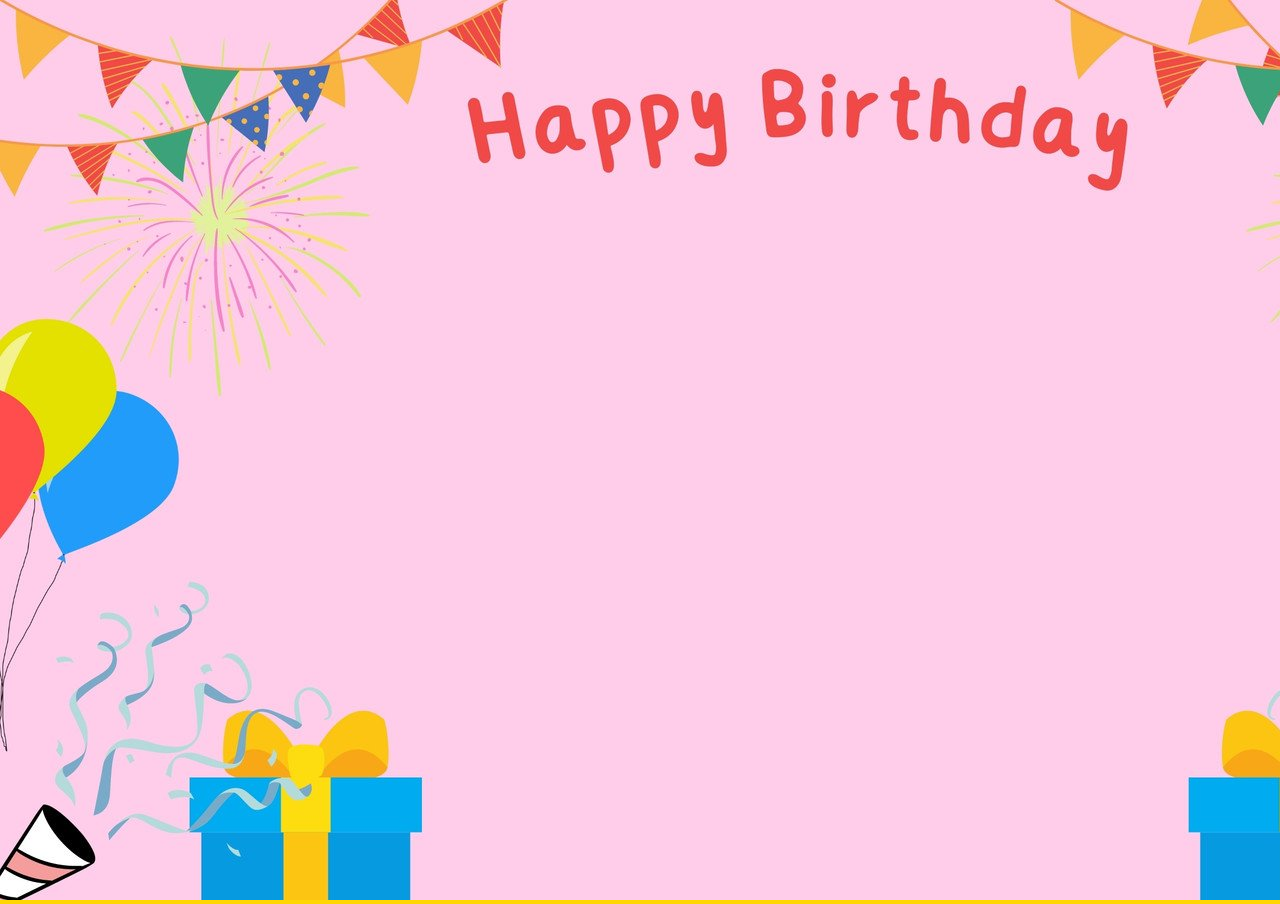
<file: HTML/indexx.html>
<!DOCTYPE html>
<html lang="en">
<head>
    <meta charset="UTF-8">
    <meta name="viewport" content="width=device-width, initial-scale=1.0">
    <title>Document</title>
    <link rel="shortcut icon" href="/IMG/FAVICON.png" type="image/x-icon">
    <link rel="preconnect" href="https://fonts.googleapis.com">
    <link rel="preconnect" href="https://fonts.gstatic.com" crossorigin>
    <link href="https://fonts.googleapis.com/css2?family=Playfair+Display:ital,wght@0,400;0,500;0,600;0,700;0,800;0,900;1,400;1,500;1,600;1,700;1,800;1,900&display=swap" rel="stylesheet">
    <link rel="stylesheet" href="/CSS/pembuka.css">
</head>
<body>
    <img src="/IMG/BG main.jpg" alt="">
</body>
</html>
</file>
<file: CSS/pembuka.css>
*{
    padding: 0;
    margin: 0;
    font-family: 'Playfair Display', serif;
}
body{
    background-image: url(/IMG/BG\ Main.png);
    width: 100%;
    height: auto;
}
.video{
    margin-left: 500px;
    margin-top: 30px;
    border-radius: 10px;
    margin-bottom: 40px;
    box-shadow: 0 0 5px black;
}
.judul{
    margin-left: 575px;
    margin-top: 130px;
    font-weight: 900;
    color: white;
    text-shadow: 0 0 5px black;
    ;
}
.animasi{
    transition: all 0.1s;
    -webkit-transition: all 0.1s;
}
.btn-lanjutin{
    padding: 10px 40px;
    margin-left: 625px;
    border-radius: 10px;
    font-family: 'Poppins', sans-serif;
    font-size: 25px;
    color: white;
    text-decoration: none;
}
.biru{
    background-color: #3498db;
    border-bottom: 5px solid #2980b9;
    text-shadow: 0px -2px #2980b9;
}
.btn-lanjutin:active{
    transform: translate(100px,52px);
    -webkit-transform: translate(0px,5px);
    border-bottom: 1px solid;
}
@media (max-width:992px){
    .video{
    width: 600px;
    height: auto;
    margin-left: 120px;
    margin-top: 40px;
    border-radius: 10px;
    }
    .judul{
    font-size: 50px;
    margin-left: 155px;
    margin-top: 310px;
    font-weight: 900;
    }
    .btn-lanjutin{
    padding: 10px 30px;
    margin-left: 330px;
    border-radius: 10px;
    font-family: 'Poppins', sans-serif;
    font-size: 25px;
    color: white;
    text-decoration: none;
    }
@media (max-width:767px){
    .video{
    width: 350px;
    height: auto;
    margin-left: 33px;
    margin-top: 25px;
    border-radius: 10px;
    margin-bottom: 30px;
    }
    .judul{
    font-size: 30px;
    margin-left: 47px;
    margin-top: 170px;
    font-weight: 900;
    }
    .btn-lanjutin{
    padding: 7px 20px;
    margin-left: 130px;
    border-radius: 10px;
    font-family: 'Poppins', sans-serif;
    font-size: 20px;
    color: white;
    text-decoration: none;
    }
    }
}
</file>
